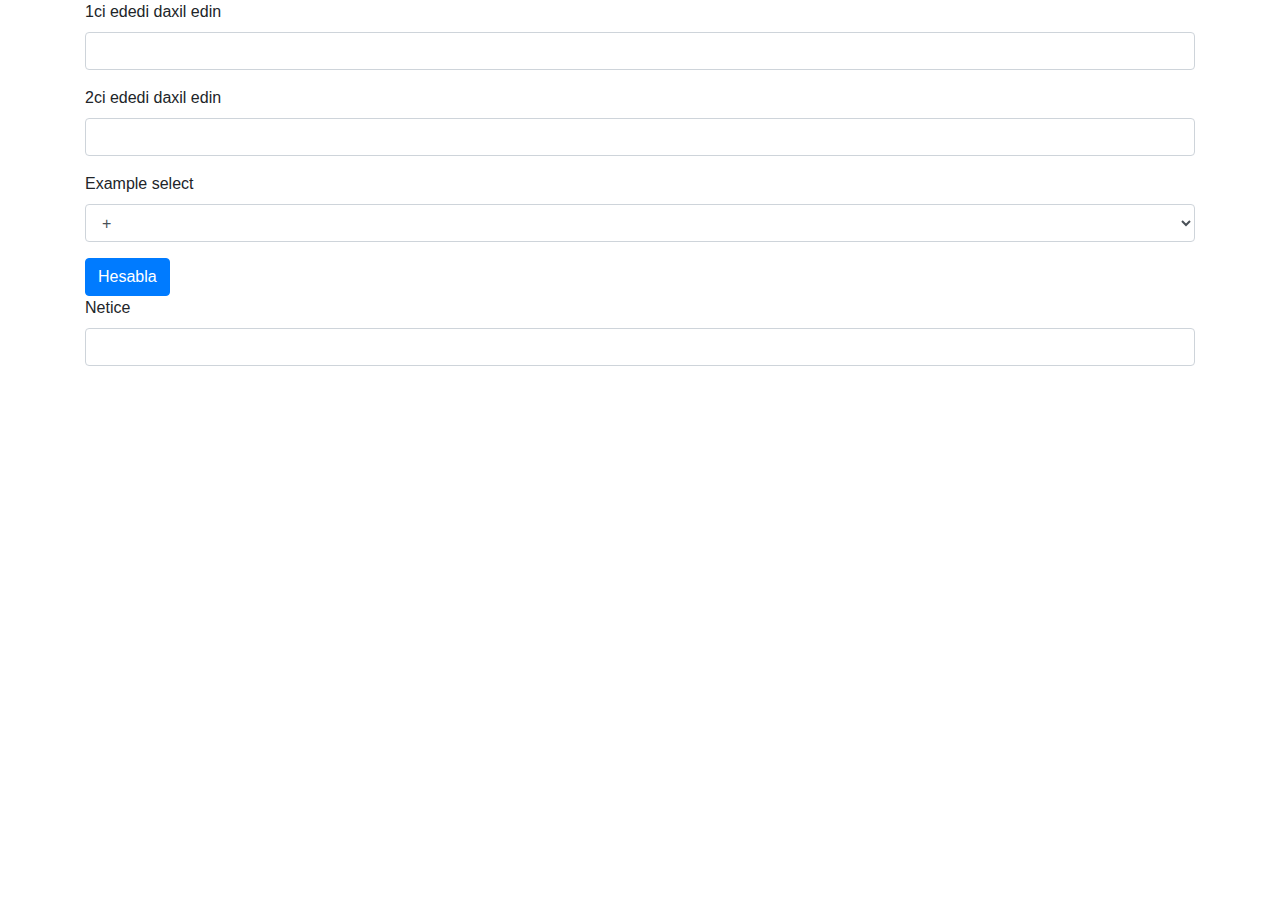
<file: 4 task/1st task/task/index.html>
<!DOCTYPE html>
<html>
<head>
	<title></title>
	<link rel="stylesheet" type="text/css" href="css/style.css">
	<link rel="stylesheet" href="https://use.fontawesome.com/releases/v5.0.8/css/all.css" integrity="sha384-3AB7yXWz4OeoZcPbieVW64vVXEwADiYyAEhwilzWsLw+9FgqpyjjStpPnpBO8o8S" crossorigin="anonymous">
	<link rel="stylesheet" href="https://maxcdn.bootstrapcdn.com/bootstrap/4.0.0/css/bootstrap.min.css" >

</head>
<body>
	<div class="container">
		<div class="form-group">
    <label for="exampleInputEmail1">1ci ededi daxil edin</label>
    <input id="first" type="number" class="form-control"  aria-describedby="emailHelp" >
    
  </div>
  <div class="form-group">
    <label for="exampleInputPassword1">2ci ededi daxil edin</label>
    <input type="number" class="form-control" id="second" >
  </div>

    <div class="form-group">
    <label for="exampleFormControlSelect1">Example select</label>
    <select class="form-control" id="select">
      <option>+</option>
      <option>-</option>
      <option>*</option>
      <option>/</option>
    </select>
  </div>
  <button type="submit" class="btn btn-primary" id="hesabla">Hesabla</button>
  <div class="form-group netice">
    <label for="exampleInputPassword1">Netice</label>
    <input type="number" class="form-control" id="netice" >
  </div>
	</div>
  
	<script src="js/main.js"></script>	
</body>
</html>
</file>
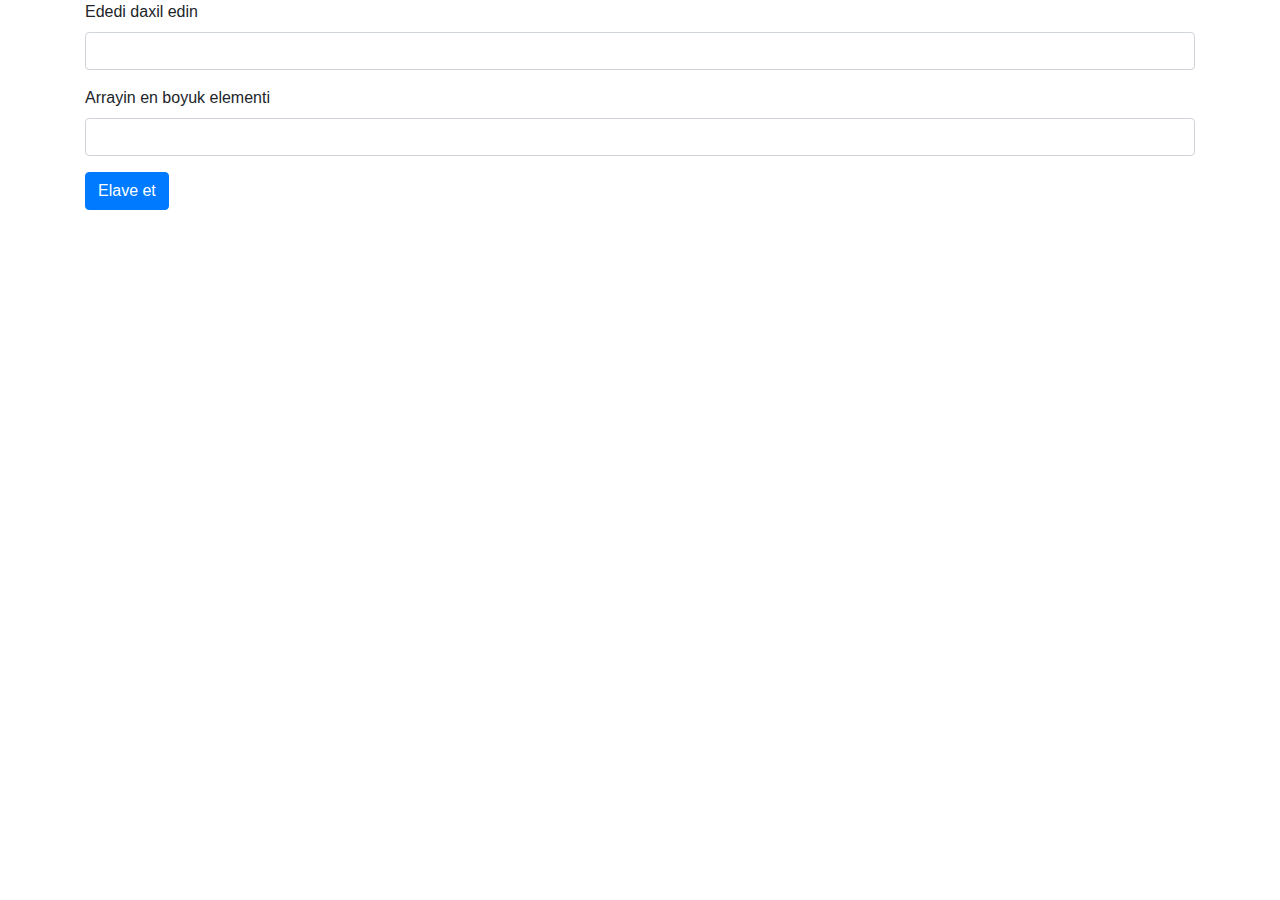
<file: 4 task/4th task/task/index.html>
<!DOCTYPE html>
<html>
<head>
	<title></title>
	<link rel="stylesheet" type="text/css" href="css/style.css">
	<link rel="stylesheet" href="https://use.fontawesome.com/releases/v5.0.8/css/all.css" integrity="sha384-3AB7yXWz4OeoZcPbieVW64vVXEwADiYyAEhwilzWsLw+9FgqpyjjStpPnpBO8o8S" crossorigin="anonymous">
	<link rel="stylesheet" href="https://maxcdn.bootstrapcdn.com/bootstrap/4.0.0/css/bootstrap.min.css" >
  
</head>
<body>
	<div class="container">

	    <div class="form-group">
		    <label for="exampleInputEmail1">Ededi daxil edin </label>
		    <input type="number" class="form-control" id="daxil">
		 </div>
		 <div class="form-group">
		   <label for="exampleInputPassword1">Arrayin en boyuk elementi</label>
		    <input type="number" class="form-control" id="max" >
		 </div>
		<button class="btn btn-primary" id="duyme">Elave et</button>
	</div>

  
	<script src="js/main.js"></script>	
</body>
</html>
</file>
<file: 4 task/1st task/task/css/style.css>
*{
	box-sizing: border-box;
}
.images{
	width: 80%;
	height: 200px;
	margin: auto;

}


 img{
	height: 100%;
	width: 100%;
	object-fit: cover;
	
}

.image{
	height: 500px;
	position: relative;	
	width: 32.33%;
	margin-right: 1%;
	float: left;
	background-image: url("../ images/2.jpg");
	background-position: center center;
	background-size: cover;

}
.image .icon{
	font-size: 2em;
	color: black;
	position: absolute;
	left: 0;
	top:0;
}
.first{
	width: 50%;
	height: 50%;
	background-color: blue;
	padding: 50px 50px;

}
.second{
	width: 50%;
	height: 50%;
	background-color: red;
	padding: 50px 50px;
	position: absolute;
	right:0;
	bottom:0;
}
</file>
<file: 4 task/4th task/task/css/style.css>
*{
	box-sizing: border-box;
}
.images{
	width: 80%;
	height: 200px;
	margin: auto;

}


 img{
	height: 100%;
	width: 100%;
	object-fit: cover;
	
}

.image{
	height: 500px;
	position: relative;	
	width: 32.33%;
	margin-right: 1%;
	float: left;
	background-image: url("../ images/2.jpg");
	background-position: center center;
	background-size: cover;

}
.image .icon{
	font-size: 2em;
	color: black;
	position: absolute;
	left: 0;
	top:0;
}
.first{
	width: 50%;
	height: 50%;
	background-color: blue;
	padding: 50px 50px;

}
.second{
	width: 50%;
	height: 50%;
	background-color: red;
	padding: 50px 50px;
	position: absolute;
	right:0;
	bottom:0;
}
</file>
